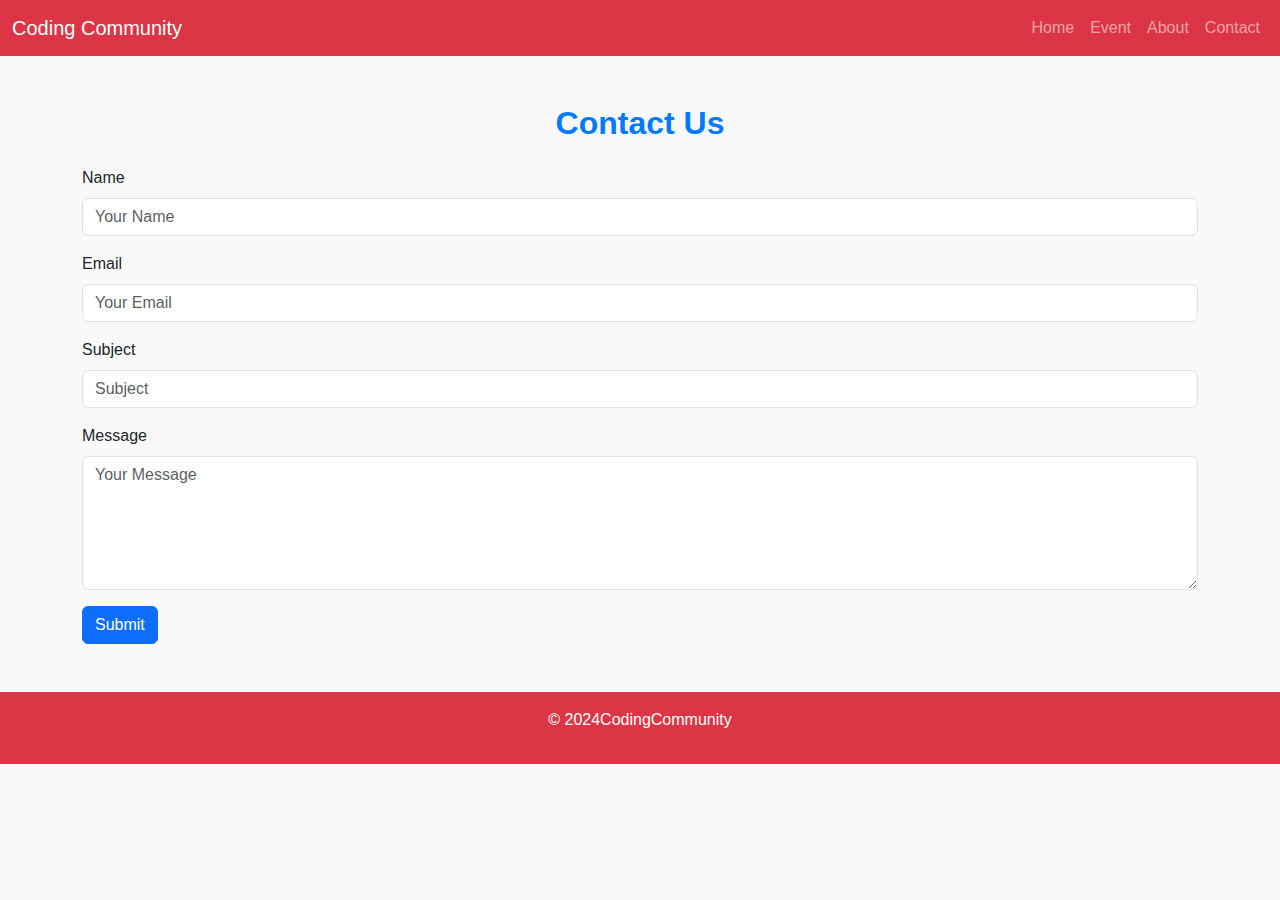
<file: contact.html>
<!DOCTYPE html>
<html lang="en">

<head>
    <meta charset="UTF-8">
    <meta name="viewport" content="width=device-width, initial-scale=1.0">
    <title>Contact - Coding Community</title>
    <link href="https://cdn.jsdelivr.net/npm/bootstrap@5.3.0/dist/css/bootstrap.min.css" rel="stylesheet">
    <link rel="stylesheet" href="custom.css">
</head>

<body>


    <nav class="navbar navbar-expand-lg navbar-dark bg-danger">
        <div class="container-fluid">
            <a class="navbar-brand" href="index.html">Coding Community</a>
            <button class="navbar-toggler" type="button" data-bs-toggle="collapse" data-bs-target="#navbarNav"
                aria-controls="navbarNav" aria-expanded="false" aria-label="Toggle navigation"
                style="background-color: rgb(4, 14, 0);">
                <span class="navbar-toggler-icon"></span>
            </button>
            <div class="collapse navbar-collapse" id="navbarNav">
                <ul class="navbar-nav ms-auto">
                    <li class="nav-item"><a class="nav-link" href="index.html">Home</a></li>
                    <li class="nav-item"><a class="nav-link" href="events.html">Event</a></li>
                    <li class="nav-item"><a class="nav-link" href="about.html">About</a></li>
                    <li class="nav-item"><a class="nav-link" href="contact.html">Contact</a></li>
                </ul>
            </div>
        </div>
    </nav>



    <div class="container my-5">
        <h2 class="text-center mb-4">Contact Us</h2>
        <form id="contactForm">
            <div class="mb-3">
                <label for="name" class="form-label">Name</label>
                <input type="text" class="form-control" id="name" placeholder="Your Name" required>
            </div>
            <div class="mb-3">
                <label for="email" class="form-label">Email</label>
                <input type="email" class="form-control" id="email" placeholder="Your Email" required>
            </div>
            <div class="mb-3">
                <label for="subject" class="form-label">Subject</label>
                <input type="text" class="form-control" id="subject" placeholder="Subject" required>
            </div>
            <div class="mb-3">
                <label for="message" class="form-label">Message</label>
                <textarea class="form-control" id="message" rows="5" placeholder="Your Message" required></textarea>
            </div>
            <button type="button" class="btn btn-primary" data-bs-toggle="modal" data-bs-target="#confirmationModal">
                Submit
            </button>
        </form>
    </div>

    <div class="modal fade" id="confirmationModal" tabindex="-1" aria-labelledby="modalTitle" aria-hidden="true">
        <div class="modal-dialog">
            <div class="modal-content">
                <div class="modal-header">
                    <h5 class="modal-title" id="modalTitle">Submission Confirmation</h5>
                    <button type="button" class="btn-close" data-bs-dismiss="modal" aria-label="Close"></button>
                </div>
                <div class="modal-body">
                    Thank you for reaching out! Your message has been successfully submitted.
                </div>
                <div class="modal-footer">
                    <button type="button" class="btn btn-secondary" data-bs-dismiss="modal">Close</button>
                </div>
            </div>
        </div>
    </div>

    <footer class="bg-danger text-white text-center py-3" hover>
        <p>&copy; 2024CodingCommunity</p>
    </footer>

    <script src="https://cdn.jsdelivr.net/npm/bootstrap@5.3.0/dist/js/bootstrap.bundle.min.js"></script>
</body>

</html>
</file>
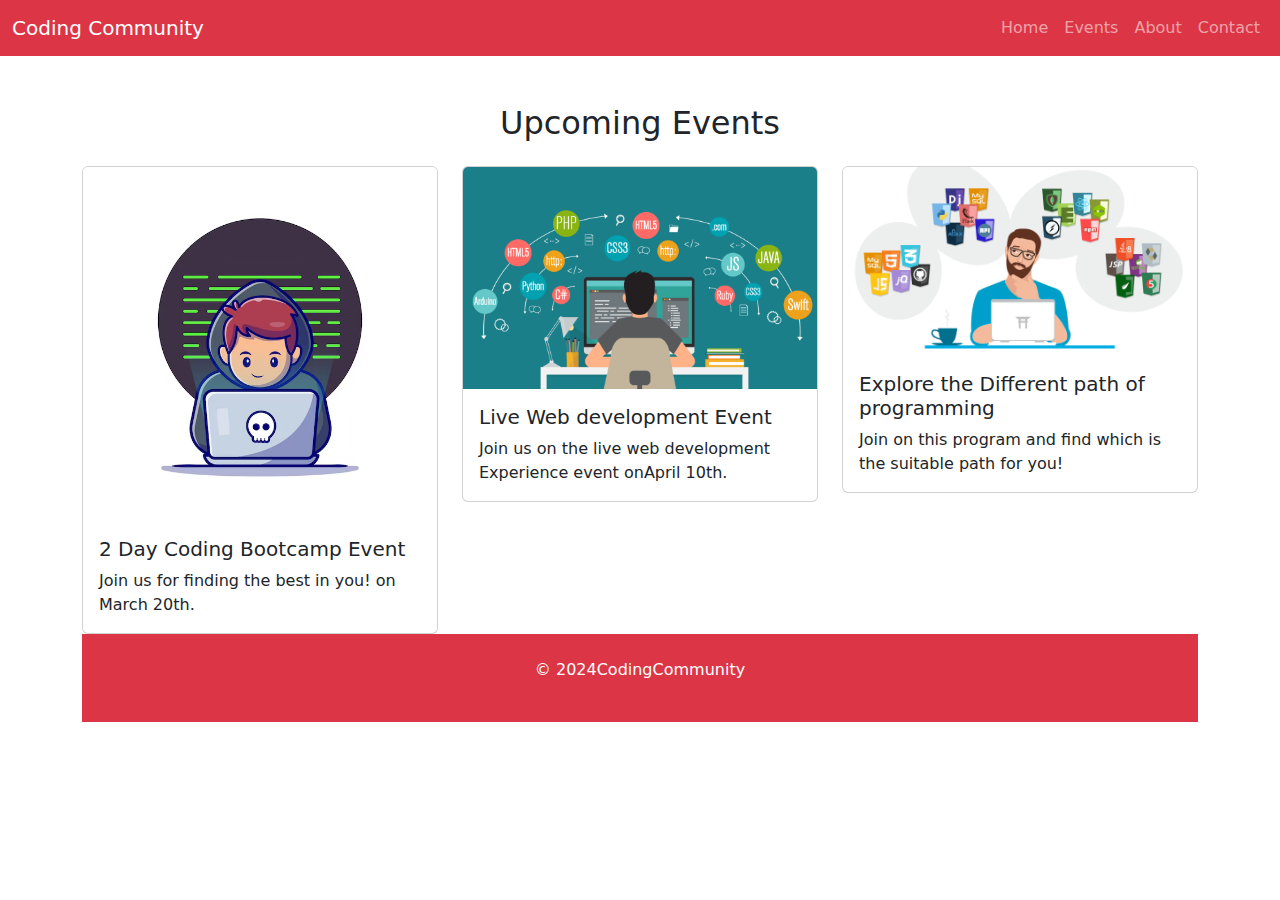
<file: events.html>
<!DOCTYPE html>
<html lang="en">

<head>
    <meta charset="UTF-8">
    <meta name="viewport" content="width=device-width, initial-scale=1.0">
    <title>Events - Coding Community</title>
    <link href="https://cdn.jsdelivr.net/npm/bootstrap@5.3.0/dist/css/bootstrap.min.css" rel="stylesheet">
</head>

<body>

    <nav class="navbar navbar-expand-lg navbar-dark bg-danger">
        <div class="container-fluid">
            <a class="navbar-brand" href="index.html">Coding Community</a>
            <button class="navbar-toggler" type="button" data-bs-toggle="collapse" data-bs-target="#navbarNav"
                aria-controls="navbarNav" aria-expanded="false" aria-label="Toggle navigation"
                style="background-color: rgb(4, 14, 0);">
                <span class="navbar-toggler-icon"></span>
            </button>
            <div class="collapse navbar-collapse" id="navbarNav">
                <ul class="navbar-nav ms-auto">
                    <li class="nav-item"><a class="nav-link" href="index.html">Home</a></li>
                    <li class="nav-item"><a class="nav-link" href="events.html">Events</a></li>
                    <li class="nav-item"><a class="nav-link" href="about.html">About</a></li>
                    <li class="nav-item"><a class="nav-link" href="contact.html">Contact</a></li>
                </ul>
            </div>
        </div>
    </nav>




    <div class="container my-5">
        <h2 class="text-center mb-4">Upcoming Events</h2>
        <div class="row">
            <div class="col-md-4">
                <div class="card">
                    <img src="images/hacker-operating-laptop-cartoon-icon-illustration-technology-icon-concept-isolated-flat-cartoon-style_138676-2387.jpg.avif"
                        class="card-img-top" alt="Event 1">
                    <div class="card-body">
                        <h5 class="card-title">2 Day Coding Bootcamp Event</h5>
                        <p class="card-text">Join us for finding the best in you! on March 20th.</p>
                    </div>
                </div>
            </div>

            <div class="col-md-4">
                <div class="card">
                    <img src="images/Bootcamp-MOOC-Learning-Tech-Coding-Programming-Dice-1024x640.png"
                        class="card-img-top" alt="Event 2">
                    <div class="card-body">
                        <h5 class="card-title">Live Web development Event</h5>
                        <p class="card-text"> Join us on the live web development Experience event onApril 10th.</p>
                    </div>
                </div>
            </div>


            <div class="col-md-4">
                <div class="card">
                    <img src="images/online-coding-bootcamp-student-considering-curriculum-options.png"
                        class="card-img-top" alt="Event 3">
                    <div class="card-body">
                        <h5 class="card-title">Explore the Different path of programming</h5>
                        <p class="card-text">Join on this program and find which is the
                            suitable path for you!</p>
                    </div>
                </div>
            </div>
        </div>


        <footer class="bg-danger text-white text-center py-4" hover>
            <p>&copy; 2024CodingCommunity</p>
        </footer>

        <script src="https://cdn.jsdelivr.net/npm/bootstrap@5.3.0/dist/js/bootstrap.bundle.min.js"></script>
</body>

</html>
</file>
<file: custom.css>
.jumbotron {
    background-image: url('images/hero.jpg');
    background-size: cover;
    background-position: center;
}


body {
    background-color: #f9f9f9;
    font-family: 'Arial', sans-serif;
}

h2 {
    color: #007bff;
    font-weight: bold;
}

form button {
    background-color: #007bff;
    color: #fff;
    font-weight: bold;
    transition: background-color 0.3s ease;
}

form button:hover {
    background-color: #0056b3;
    color: #e2e6ea;
}

.modal-header {
    background-color: #007bff;
    color: white;
}

.modal-footer button {
    background-color: #007bff;
    color: white;
    border: none;
    transition: background-color 0.3s ease;
}

.modal-footer button:hover {
    background-color: #0056b3;
}



.carousel-control-prev-icon,
.carousel-control-next-icon {
    background-color: rgb(3, 52, 251); 
    border-radius: 50%; 
    width: 40px;
    height: 40px;
}


.carousel-control-prev-icon:hover,
.carousel-control-next-icon:hover {
    background-color: rgb(11, 120, 63); 
    transition: background-color 0.3s ease; 
}
</file>
